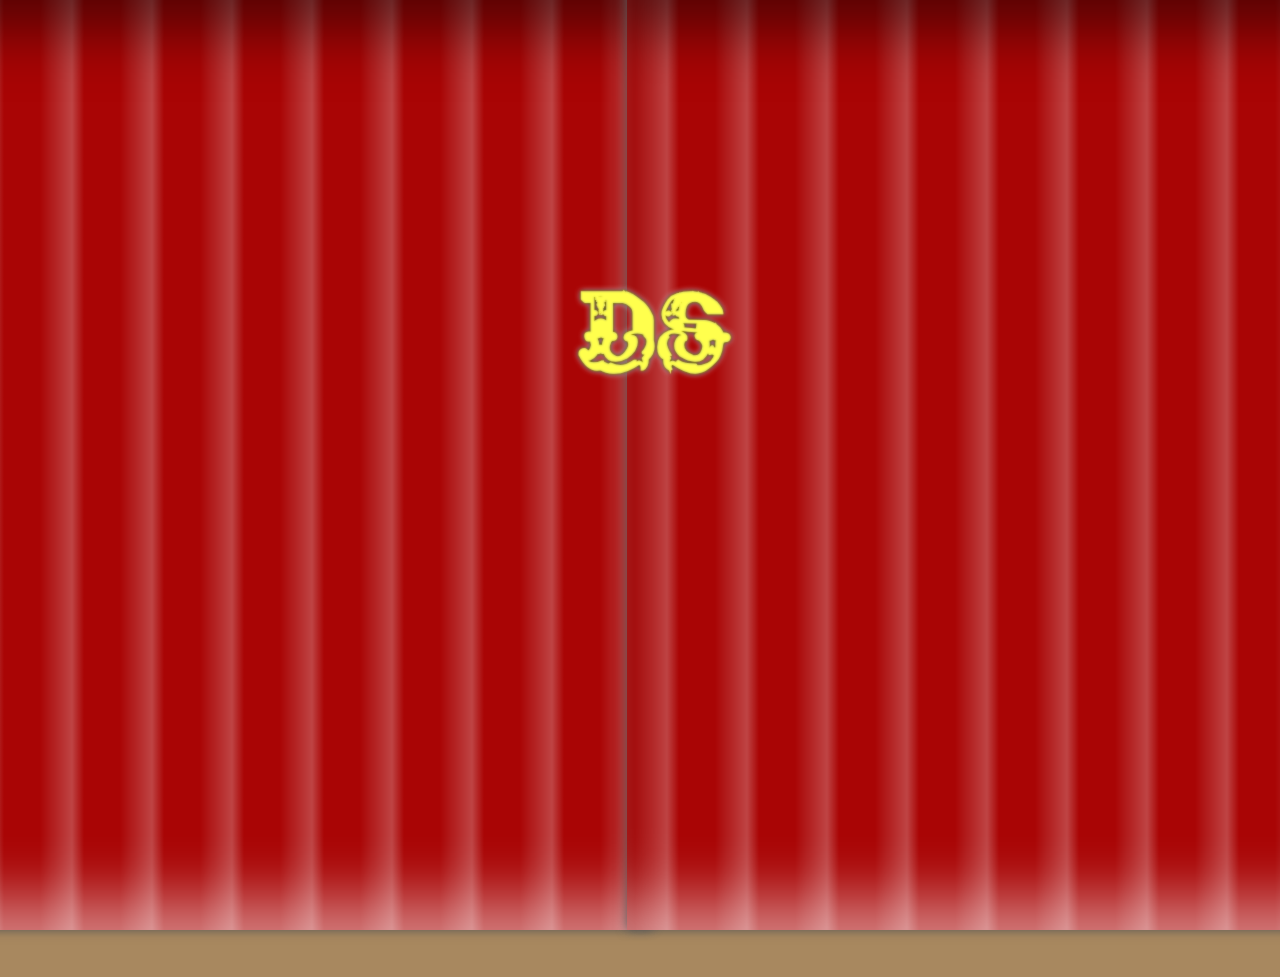
<file: index.html>
<!DOCTYPE html>
<html>

<head>
  <meta charset="UTF-8">
  <meta name="description" content="Personal Website of Davood Salehabadi">
  <meta name="keywords" content="Davood Salehabadi">
  <meta name="author" content="Davood Salehabadi">
  <title>Davood Salehabadi</title>
  <link rel="shortcut icon" href="favicon.ico" type="image/vnd.microsoft.icon">
  <link rel="stylesheet" href="base64fonts.css" type="text/css">
  <link rel="stylesheet" href="misc.css" type="text/css">
  <link rel="stylesheet" href="intro.css" type="text/css">
  <link rel="stylesheet" href="theatre.css" type="text/css">
  <link rel="stylesheet" href="tooltip.css" type="text/css">
  <link rel="stylesheet" href="radial-tree.css" type="text/css">
  <link rel="stylesheet" href="simple-tree.css" type="text/css">
  <link rel="stylesheet" href="popup.css" type="text/css">
  <script src="intro.js"></script>
</head>

<body>
  <span id="name" class="slam customfont">DS</span>
  <div id="theatre">
    <div id="background-img"></div>
    <em id="curtain-left"></em>
    <em id="curtain-right"></em>
    <div id="history" style="margin-top: 7em;">
      <div id="education" style="margin-left: 1em;">
        <div class="popup" id="popup-umich">
          <figure>
            <a href="#" class="close"></a>
            <figcaption>
              Among Top 5 graduate level CSE schools in the US <br>
              <a style="color: inherit;" target="_blank" rel="noopener noreferrer" 
                href="https://www.usnews.com/best-graduate-schools/top-engineering-schools/computer-engineering-rankings">
                Redirect to ranking on US News </a>
            </figcaption>
          </figure>
        </div>
        <div class="popup" id="popup-sharif">
          <figure>
            <a href="#" class="close"></a>
            <figcaption>
              Considered MIT of Iran <br>
              <a style="color: inherit;" target="_blank" rel="noopener noreferrer" 
                href="https://en.wikipedia.org/wiki/Sharif_University_of_Technology">
                Redirect to Wikipedia for more information </a>
            </figcaption>
          </figure>
        </div>
        <div style="margin-bottom: 20px; text-decoration: underline;">Education</div>
        <div id="edu-grid" class="noselect">
          <ul class="tree">
            <li>
              <input type="checkbox" id="c1" onchange="adjustGrid(this)"/>
              <label for="c1" class="tree_label lvl1">
                <a id="umich" href="#popup-umich" class="expandable popup-parent">
                  University of Michigan <span class="university-location">(Ann Arbor)</span></a>
              </label>
              <ul>
                <li>
                  <span class="tree_label starts_with_emoji">🏆 Awarded EECS graduate fellowship worth $72K USD</span>
                </li>
                <li>
                  <input type="checkbox" id="c2" />
                  <label for="c2" class="tree_label lvl2">Graduate Student Instructor</label>
                  <ul>
                    <li><span class="tree_label">EECS 498<br>Adv. Embedded Systems</span></li>
                    <li><span class="tree_label">EECS 373<br>Intro. to Embedded Systems Design</span></li>
                    <li><span class="tree_label">ENGR 100<br>Microprocessors and Toys</span></li>
                  </ul>
                </li>
              </ul>
            </li>
          </ul>
          <div>M.Sc. in <span class="CSE-Tooltip"></span></div>
          <ul class="tree">
            <li>
              <input type="checkbox" id="c3" />
              <label for="c3" class="tree_label lvl1">
                  <a id="sharif" href="#popup-sharif" class="expandable popup-parent">
                    Sharif University of Technology <span class="university-location">(Tehran)</span></a>
              </label>
              <ul>
                  <li>
                    <span class="tree_label starts_with_emoji">🏆 Always in top 5 of the class</span>
                  </li>
                  <li>
                    <input type="checkbox" id="c4" />
                    <label for="c4" class="tree_label lvl2">Teacher Assistant</label>
                    <ul>
                      <li><span class="tree_label">Signals & Systems</span></li>
                      <li><span class="tree_label">Digital Electronics</span></li>
                      <li><span class="tree_label">Computer Architecture & Design</span></li>
                    </ul>
                  </li>
                </ul>
            </li>
          </ul>
          <div>B.Sc. in <span class="CSE-Tooltip"></span></div>
        </div>
      </div>
    </div>
    <div id="skills"></div>
  </div>
  <canvas id="canvas"></canvas>
  <script src="dancers.js"></script>
  <script src="assets/d3.min.js"></script>
  <script src="radial-tree.js"></script>
  <script>
    function adjustGrid(el){
      document.getElementById("edu-grid").style["max-width"] = el.checked ? "1200px" : "1100px";
    }
  </script>
  <template id="tooltip-template">
    <span class="tooltip">CSE
      <span class="tooltiptext">Computer Science & Engineering</span>
    </span>
  </template>
</body>

</html>
</file>
<file: base64fonts.css>
@font-face {
    font-family: 'Fugitiva';
    src: url([data-uri]
) format('truetype');
}
.customfont { 
	font-family: "Fugitiva", Verdana, Tahoma
}
</file>
<file: misc.css>
body
{
	margin: 0;
	overflow: hidden;
	background-color: #936c39ce;
}

.university-location {
	font-size: 0.8em;
}

#edu-grid {
	display:grid; 
	grid-template-rows: 1fr auto; 
	grid-template-columns: auto 1fr; 
	max-width: 1100px; 
	grid-column-gap: 82px
}

.noselect {
	-webkit-touch-callout: none; /* iOS Safari */
	  -webkit-user-select: none; /* Safari */
	   -khtml-user-select: none; /* Konqueror HTML */
		 -moz-user-select: none; /* Old versions of Firefox */
		  -ms-user-select: none; /* Internet Explorer/Edge */
			  user-select: none; /* Non-prefixed version, currently
									supported by Chrome, Opera and Firefox */
}

canvas {
	width: calc(100vw - 900px);
	height: 100%;
	z-index: 100;
	position: fixed;
	bottom: 0;
	right: 0;
	
	overflow: hidden;
	touch-action: none;
	cursor: none;
}

@media screen and (max-width: 1200px) {
	canvas {
		display: none;
	}
}

#skills {
	position: relative; 
	z-index: 199; 
	margin-top: 50px
}
</file>
<file: intro.css>
.slam
{
  animation: slam 1s, rattle 0.2s 1s;
  animation-iteration-count: 1, 2;
  animation-timing-function: ease-in;
}

#name 
{
  color: rgba(255,255,255, 0.3);
  text-shadow: 0 0 2px yellow , 0 0 4px black,0 0 6px white;
  display: block;
  font-size: 7em;
  transition: font-size 1s ease;
  font-weight: 900;
  position: absolute;
  top: 30%;
  text-align: center;
  white-space: nowrap;
  z-index: 400;
  width: 100%;
  margin-top: 2px;
  margin-left: 14px;
}

#name.mobile {
  transition: unset;
  font-size: 4em;
  width: 0;
  top: 0;
}

@-moz-document url-prefix() {
  .slam {
      text-shadow: 0 0 1px yellow , 0 0 3px black,0 0 9px white;
  }
}

@keyframes slam
{
  0%
  {
    transform: scale(10, 10);
    opacity: 0;
  }
  40% { opacity: 0; }
  100%
  {
    transform: scale(1, 1);
    opacity: 1;
  }
}

@keyframes rattle
{
  0% { margin-top: 0; margin-left: 0; }
  10% { margin-top: -5px; margin-left: 0; }
  20% { margin-top: 0; margin-left: -5px; }
  30% { margin-top: 5px; margin-left: 0; }
  40% { margin-top: 0; margin-left: 5px; }
  50% { margin-top: -2px; margin-left: 0; }
  60% { margin-top: 0; margin-left: -2px; }
  70% { margin-top: 2px; margin-left: 0; }
  80% { margin-top: 0; margin-left: 2px; }
  90% { margin-top: -1px; margin-left: 0; }
  100% { margin-top: 0; margin-left: 0; }
}

@keyframes moveUpperLeft
{
  to { width: 0; top:0; transform: rotate(-360deg); }
}
</file>
<file: theatre.css>
div#theatre {
    width: 100vw;
    height: 100vh;
    font-size: max(16px,min(24px,3vw));
    position: absolute;
    color: rgba(255,255,255, 0.3);
    text-shadow: 0 0 2px yellow , 0 0 4px black,0 0 6px white;
}

@-moz-document url-prefix() {
    div#theatre {
        text-shadow: 0 0 1px yellow , 0 0 3px black,0 0 9px white;
    }
}

/* For backwards compatibility 
---------------------------------------*/
@media screen and (min-width: 800px) {
    div#theatre {
        font-size: 24px;
    }
}

@media screen and (max-width: 800px) and (min-width: 550px) {
    div#theatre {
        font-size: 3vw;
    }
}

@media screen and (max-width: 550px) {
    div#theatre {
        font-size: 16px;
    }
}
/*---------------------------------------*/

div#theatre #background-img {
    width: 100%;
    height: 100%;
    position: fixed;
    z-index: 100;
    background-size: cover;
    filter: brightness(20%);

    /* To avoid flickering brightness transition */
    -webkit-transform-style: preserve-3d;
    -webkit-backface-visibility: hidden;
    transform-style: preserve-3d;
    backface-visibility: hidden;
    /* ----------------------------- */
}

div#theatre #history {
    position: relative;
    z-index: 200;
    text-align: left;
    text-shadow: 0 0 1px #12ff00, 0 0 3px black, 0 0 4px black;
}

div#theatre #curtain-left, div#theatre #curtain-right {
    content: '';
    position: absolute;
    z-index: 300;
    top: -30px;
    bottom: -30px;
    width: 61%;
    transition: all 4s ease-out;
    transform: rotate(0deg);
    background-color: #A90505;
    background-image: linear-gradient(90deg,  transparent 10%, rgba(255,255,255,.25) 50% ,transparent 65% );
    background-repeat: repeat;
    box-shadow: 0 0 10px #555 ,inset 0 -60px  60px -30px  rgba(255,255,255, 0.5), inset 0 90px  60px -30px  rgba(0,0,0, 0.5);
    background-size: 80px;
}

#curtain-left { left: -10% }

#curtain-right { right: -10% }

#theatre.open #curtain-left {
    transform: rotate(15deg);
}

#theatre.open #curtain-right {
    transform: rotate(-15deg);
}

#theatre.open #curtain-left, #theatre.open #curtain-right {
    width: 0;
    background-size: 1px;
    transition: all 4s ease;
}

#theatre.open #background-img {
    filter: brightness(100%);
    transition: all 4s ease;
}
</file>
<file: tooltip.css>
.tooltip {
	position: relative;
	display: inline-block;
	border-bottom: 1px dotted black;
}

.tooltip .tooltiptext {
	visibility: hidden;
	width: 160px;
	background-color: rgba(214, 184, 128, 0.7);
	color: #fff;
	text-align: center;
	border-radius: 6px;
	padding: 5px 4px;
	position: absolute;
	z-index: 299;
	top: 150%;
	left: 50%;
	margin-left: -80px;
}

@media screen and (min-width: 600px) {
	.tooltip .tooltiptext{
		font-size: 20px;
	}
}

.tooltip .tooltiptext::after {
	content: "";
	position: absolute;
	bottom: 100%;
	left: 50%;
	margin-left: -5px;
	border-width: 5px;
	border-style: solid;
	border-color: transparent transparent rgba(214, 184, 128, 0.7) transparent;
}

.tooltip:hover .tooltiptext {
	visibility: visible;
}
</file>
<file: radial-tree.css>
.node circle {
	fill: #fff;
	stroke: #a90505;
	stroke-width: 1.5px;
}

.node text {
	font-size: 22px;
	font-family: 'Apple Chancery', 'Times New Roman', Times, serif;
	fill: #00e2ff; 
	text-shadow: 0 0 2px #00c6ff, 0 0 3px black, 0 0 4px black
}

.link {
	fill: none;
	stroke: #555;
	stroke-width: 1.5px;
}

.noselect {
	-webkit-touch-callout: none; /* iOS Safari */
	  -webkit-user-select: none; /* Safari */
	   -khtml-user-select: none; /* Konqueror HTML */
		 -moz-user-select: none; /* Old versions of Firefox */
		  -ms-user-select: none; /* Internet Explorer/Edge */
			  user-select: none; /* Non-prefixed version, currently
									supported by Chrome, Edge, Opera and Firefox */
}
</file>
<file: simple-tree.css>
/* ————————————————————–
	Tree core styles
  */
.tree {
  margin-top: 0;
  margin-left: -18px;
  list-style-type: none;
}

.tree input {
  position: absolute;
  clip: rect(0, 0, 0, 0);
}

.tree input ~ ul {
  display: none;
}

.tree input:checked ~ ul {
  display: block;
}

/* ————————————————————–
	Tree rows
  */
.tree li {
  line-height: 1.2;
  position: relative;
  padding: 0 0 1em 1em;
}

.tree ul li {
  padding: 1em 0 0 1em;
}

.tree > li:last-child {
  padding-bottom: 0;
}

/* ————————————————————–
	Tree labels
  */
.tree_label {
  position: relative;
  display: inline-block;
}

label.tree_label {
  cursor: pointer;
}

/* ————————————————————–
	Tree expanded icon
  */
label.tree_label:before {
  background: #000;
  color: #fff;
  position: relative;
  z-index: 100;
  float: left;
  margin: 0 1em 0 -2em;
  width: 1em;
  height: 1em;
  border-radius: 1em;
  content: "+";
  text-align: center;
  line-height: 0.9em;
}

:checked ~ label.tree_label:before {
  content: "–";
}

/* ————————————————————–
	Tree branches
  */
.tree li:before {
  position: absolute;
  top: 0;
  bottom: 0;
  left: -0.5em;
  display: block;
  width: 0;
  border-left: 3px solid #0026ff;
  content: "";
}

.tree_label:after {
  position: absolute;
  top: 0;
  left: -1.5em;
  display: block;
  height: 0.5em;
  width: 1em;
  border-bottom: 3px solid #0026ff;
  border-left: 3px solid #0026ff;
  border-radius: 0 0 0 0.6em;
  content: "";
}

label.tree_label:after {
  border-bottom: 0;
}

:checked ~ label.tree_label:after {
  border-radius: 0 0.6em 0 0;
  border-top: 3px solid #0026ff;
  border-right: 3px solid #0026ff;
  border-bottom: 0;
  border-left: 0;
  bottom: 0;
  top: 0.5em;
  height: auto;
}

.tree li:last-child:before {
  height: 1em;
  bottom: auto;
}

.tree > li:last-child:before {
  display: none;
}

.tree ul {
	padding-inline-start: 0;
  list-style-type: none;
}

/*
Setting smaller font-sizes for lower levels
---------------------------------------
*/

.lvl1 ~ ul {
	font-size: 0.84em;
}

:checked ~ label.tree_label.lvl1:after {
	font-size: 0.84em;
}

.lvl2 ~ ul {
	font-size: 0.9em;
}

:checked ~ label.tree_label.lvl2:after {
	font-size: 0.9em;
}
/*---------------------------------------*/

.starts_with_emoji::first-letter {
	text-shadow: none;
	color: black;
}

.expandable {
  position: relative;
  bottom: 2px;
}

:not(:checked) ~ label .expandable{
  left: -5px;
}
</file>
<file: popup.css>
/* Based on the example at: https://developer.mozilla.org/en-US/docs/Web/CSS/:target */

/* Unopened popup */
.popup {
  display: none;
}

/* Opened popup */
.popup:target {
  position: absolute;
  left: 0;
  top: 0;
  width: 100%;
  height: 100%;
  display: flex;
  align-items: center;
  justify-content: center;
  text-align: center;
  line-height: 1.8em;
}

/* popup content */
.popup figcaption {
  position: relative;
  padding: 1em 1.3em;
  background-color: rgba(132, 115, 21, 0.75);
  border-radius: 17px;
  z-index: 298;
}

/* Close button */
.popup .close {
  position: relative;
  display: block;
}

.popup .close::after {
  right: -1rem;
  top: -1rem;
  width: 2rem;
  height: 2rem;
  position: absolute;
  display: flex;
  align-items: center;
  justify-content: center;
  background-color: black;
  border-radius: 50%;
  color: white;
  content: "×";
  cursor: pointer;
  z-index: 299;
}

/* popup overlay */
.popup .close::before {
  left: 0;
  top: 0;
  width: 100%;
  height: 100%;
  position: fixed;
  background-color: rgba(0, 0, 0, 0.7);
  content: "";
  cursor: default;
  z-index: 297;
  backdrop-filter: blur(2px);
  -webkit-backdrop-filter: blur(2px);
}

.popup-parent {
  color: inherit;
  text-decoration: none;
}
</file>
